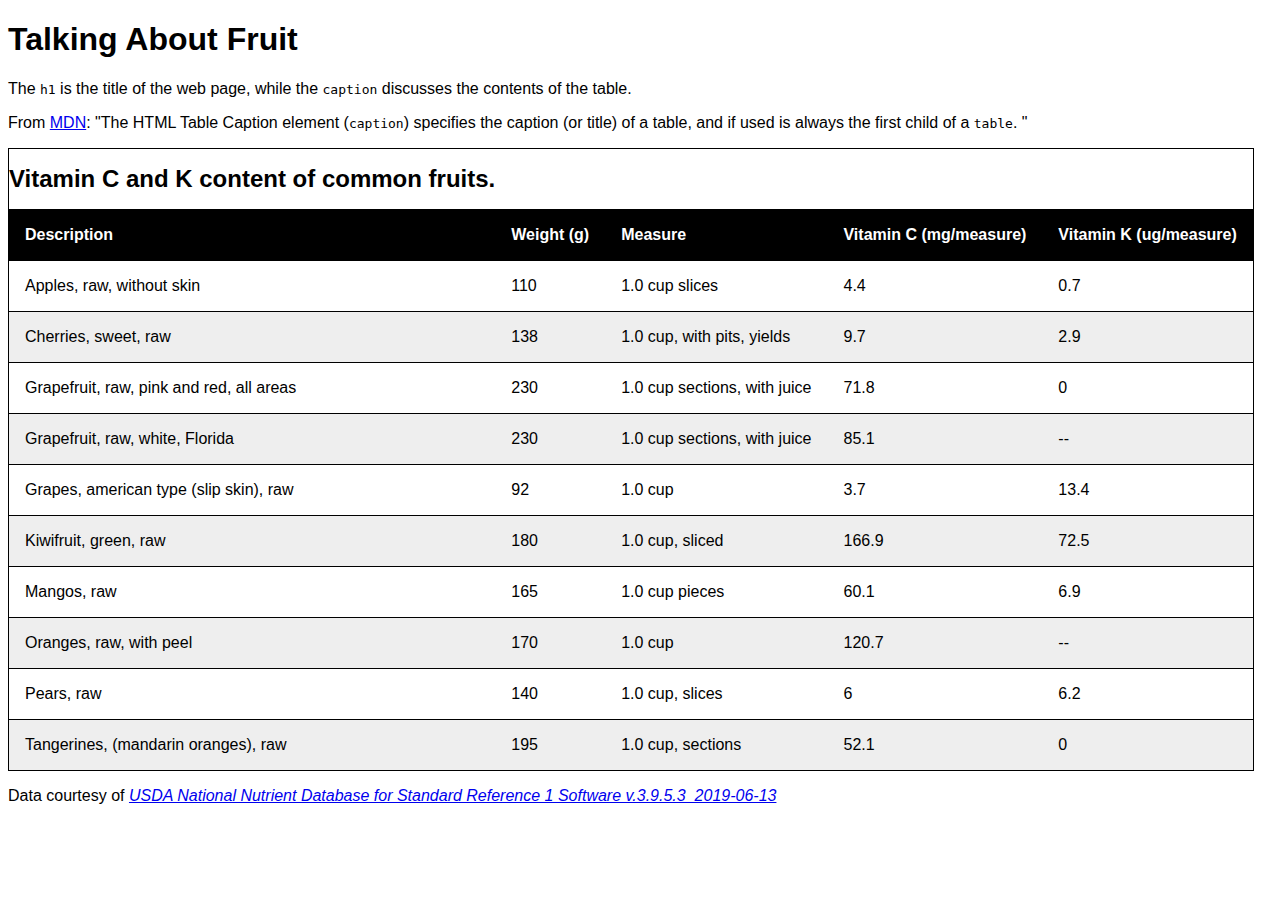
<file: 09-responsive tables/index.html>
<!DOCTYPE html>
<html lang="en">
<head>
  <meta charset="UTF-8">
  <meta name="viewport" content="width=device-width, initial-scale=1.0">
  <meta http-equiv="X-UA-Compatible" content="ie=edge">
  <title>Chapter 9 Tables</title>
  <link rel="stylesheet" href="style.css">
</head>
<body>

<h1>Talking About Fruit</h1>

<p>The <code>h1</code> is the title of the web page, while the <code>caption</code> discusses the contents of the table.</p>
<p>From <a href="https://developer.mozilla.org/en-US/docs/Web/HTML/Element/caption" target="_blank">MDN</a>: "The HTML Table Caption element (<code>caption</code>) specifies the caption (or title) of a table, and if used is always the first child of a <code>table</code>. "</p>

<div class="tablescroll" aria-labeledby="nutrients" role="region" tabindex=0>
<table>
  <caption>Vitamin C and K content of common fruits.</caption>
  <thead>
    <tr>
      <th scope="col">Description</th>
      <th scope="col">Weight (g)</th>
      <th scope="col">Measure</th>
      <th scope="col">Vitamin C (mg/measure)</th>
      <th scope="col">Vitamin K (ug/measure)</th>
    </tr>
  </thead>
  <tbody>
    <tr>
      <td>Apples, raw, without skin</td>
      <td>110</td>
      <td>1.0 cup slices</td>
      <td>4.4</td>
      <td>0.7</td>
    </tr>
    <tr>
      <td>Cherries, sweet, raw</td>
      <td>138</td>
      <td>1.0 cup, with pits, yields</td>
      <td>9.7</td>
      <td>2.9</td>
    </tr>
    <tr>
      <td>Grapefruit, raw, pink and red, all areas</td>
      <td>230</td>
      <td>1.0 cup sections, with juice</td>
      <td>71.8</td>
      <td>0</td>
    </tr>
    <tr>
      <td>Grapefruit, raw, white, Florida</td>
      <td>230</td>
      <td>1.0 cup sections, with juice</td>
      <td>85.1</td>
      <td>--</td>
    </tr>
    <tr>
      <td>Grapes, american type (slip skin), raw</td>
      <td>92</td>
      <td>1.0 cup</td>
      <td>3.7</td>
      <td>13.4</td>
    </tr>
    <tr>
      <td>Kiwifruit, green, raw</td>
      <td>180</td>
      <td>1.0 cup, sliced</td>
      <td>166.9</td>
      <td>72.5</td>
    </tr>
    <tr>
      <td>Mangos, raw</td>
      <td>165</td>
      <td>1.0 cup pieces</td>
      <td>60.1</td>
      <td>6.9</td>
    </tr>
    <tr>
      <td>Oranges, raw, with peel</td>
      <td>170</td>
      <td>1.0 cup</td>
      <td>120.7</td>
      <td>--</td>
    </tr>
    <tr>
      <td>Pears, raw</td>
      <td>140</td>
      <td>1.0 cup, slices</td>
      <td>6</td>
      <td>6.2</td>
    </tr>
    <tr>
      <td>Tangerines, (mandarin oranges), raw</td>
      <td>195</td>
      <td>1.0 cup, sections</td>
      <td>52.1</td>
      <td>0</td>
    </tr>
  </tbody>
</table>
</div>
<p>Data courtesy of <cite><a href="https://ndb.nal.usda.gov/ndb/" target="_blank">USDA National Nutrient Database for Standard Reference 1 Software v.3.9.5.3_2019-06-13</a></cite></p>

</body>
</html>
</file>
<file: 09-responsive tables/style.css>
body {
  font-family: Arial, Helvetica, sans-serif;
}
.tablescroll {
  overflow-x: auto;
}
table, thead, tbody, th, td, tr {
  display: block;
}
thead tr {
  position: absolute;
  top: -9999px;
  left: -9999px;
}
table {
  border: 1px solid #000;
  border-collapse: collapse;
}
tr {
  border: 1px solid #000;
}
thead tr {
  background-color: #000;
  color: #fff;
}
tr:nth-child(even) {
  background-color: #eee;
}
th, td {
  padding: 1rem;
}
td::before {
  white-space: nowrap;
  font-weight: bold;
}
td:nth-of-type(1)::before {
  content: "Description: ";
}
td:nth-of-type(2)::before {
  content: "Weight: ";
}
td:nth-of-type(3)::before {
  content: "Measure: ";
}
td:nth-of-type(4)::before {
  content: "Vitamin C: ";
}
td:nth-of-type(5)::before {
  content: "Vitamin K: ";
}
td:nth-of-type(2)::after {
  content: " g";
}
td:nth-of-type(4)::after {
  content: " mg/measure";
}
td:nth-of-type(5)::after {
  content: " \B5g/measure";
}
caption {
  font-size: 1.5rem;
  text-align: left;
  font-weight: bold;
  margin: 1rem auto;
  display: block;
}

@media (min-width: 600px) {
  thead tr {
    position: static;
  }
  thead,
  tbody {
    display: table-row-group;
  }
  th,
  td {
    display: table-cell;
    text-align: left;
  }
  tr {
    display: table-row;
  }
  table {
    display: table;
  }
  td:nth-of-type(n)::before,
  td:nth-of-type(n)::after {
    content: none;
  }
}
</file>
